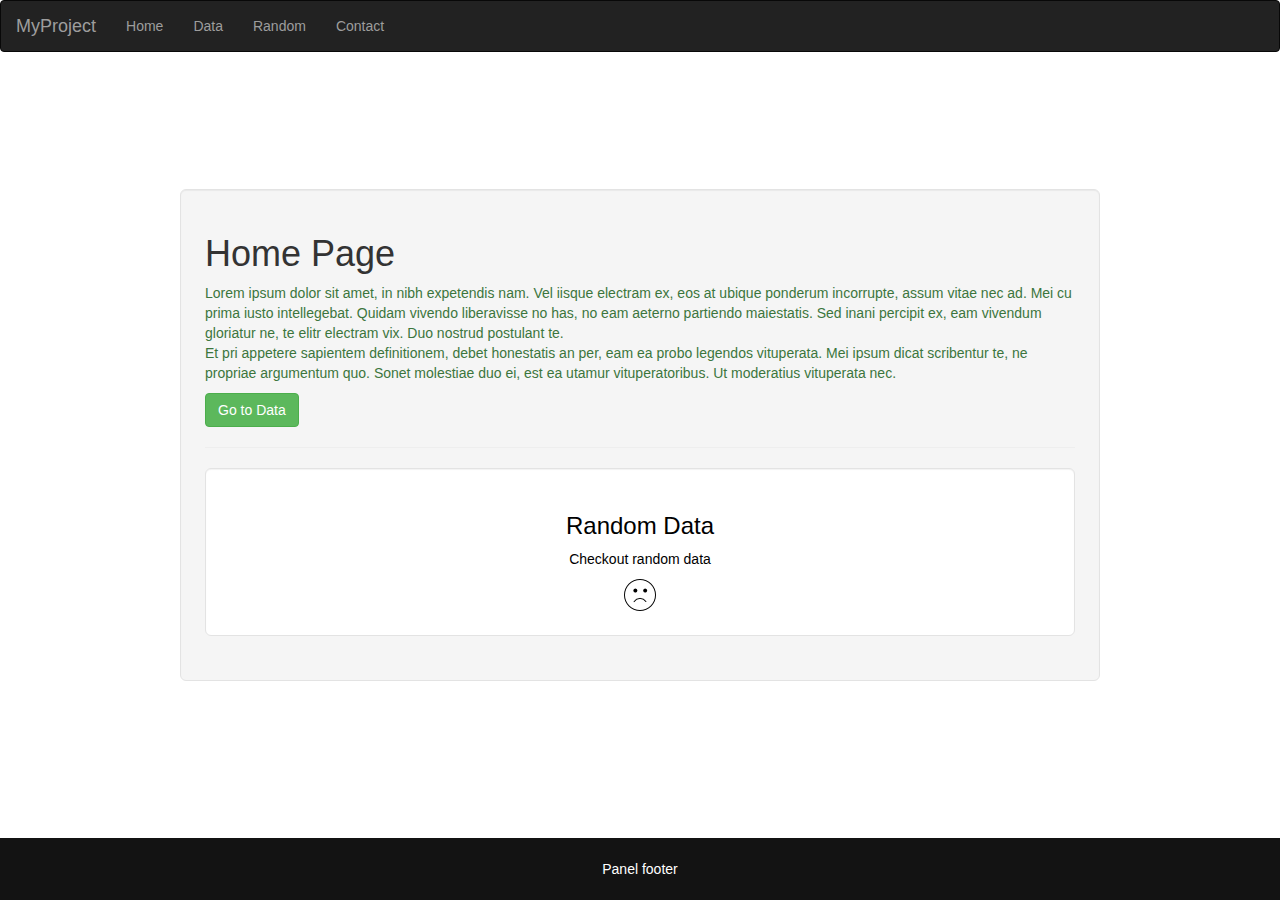
<file: index.html>
<!DOCTYPE html>
<html lang="en">
<head>
    <title>myAngular</title>
    <meta charset="UTF-8">
    <meta name="viewport" content="width=device-width, initial-scale=1.0">
    <meta http-equiv="X-UA-Compatible" content="ie=edge">
    
    <!-- <script src="https://ajax.googleapis.com/ajax/libs/angularjs/1.6.4/angular.min.js"></script>
        <script src="https://ajax.googleapis.com/ajax/libs/angularjs/1.6.4/angular-animate.js"></script> -->
        <link rel="stylesheet" href="./css/bootstrap.css">
        <link rel="stylesheet" href="./css/style.css">
        
        <script src="./js/angular.js"></script>
        <script src="./js/angular-route.min.js"></script>
        <script src="./js/angular-animate.min.js"></script>
        
        <script src="./js/main.js"></script>
    </head>
    <body class="flex-container flex-sb flex-fd-col" ng-app="myapp">
        <noscript>Please enable javascript first.</noscript>
        <div ng-include="'./global/header.html'"></div>
        
        <main ng-view class="flex-container flex-ai-center"></main>
        
        <div ng-include="'./global/footer.html'"></div>
    </body>
</html>
</file>
<file: css/style.css>
body{
    font-family: Verdana, Geneva, Tahoma, sans-serif;
    box-sizing: border-box;
    min-height: 100vh;
}

noscript{
    font-size: 20px;
    text-align: center;
    color: #ff4e4e;
    margin-top: 30%;
    font-weight: bold;
    background-color: black;
    padding: 30px;
}

main{
    min-height: calc( 100vh - 119px );
    overflow: hidden;
    width: 920px;
    margin: 0 auto;
}

main > div{
    width: inherit;
}

.bg-white{
    color: black;
    background-color: white;
}

.red{
    color: red;
}

.green{
    color: green
}

.flex-container{
    display: flex !important;
}

.flex-sa{
    justify-content: space-around;
}

.flex-sb{
    justify-content: space-between;
}

.flex-ai-sa{
    align-items: space-around;
}

.flex-fd-col{
    flex-direction: column;
}

.flex-jc-center{
    justify-content: center;
}

.flex-ai-center{
    align-items: center;
}

footer > .panel{
    background-color: rgb(19, 19, 19);
    margin-bottom: 0;
    padding: 20px 41px;
    color: white;
    font-size: 14px;
    text-align: center;
    border-radius: 0px;
}

.navbar{
    margin-bottom: 0px !important;
}

/* ANGULAR ANIMATION */
main.ng-enter{
    transition: 0.5s ease-in-out all;
    opacity: 0;
}

main.ng-enter.ng-enter-active{
    opacity: 1;
}
/* 
main.ng-leave{
    transition: 0.5s ease-in-out all;
    transform: translateX(0%);
    opacity: 1;
}

main.ng-leave.ng-leave-active{
    transform: translateX(-100%);
    opacity: 0;
} */

.list li.ng-enter{
    transition: 1s ease-in-out all;
    opacity: 0;
    transform: translateX(40px);
}

.list li.ng-enter.ng-enter-active{
    opacity: 1;
    transform: translateX(0px);
}

.list li.ng-leave{
    transition: 0.3s ease-in-out all;
    opacity: 1;
    transform: translateX(0px);
}

.list li.ng-leave.ng-leave-active{
    opacity: 0;
    transform: translateX(50px);
}

.list li.ng-leave-stagger{
    transition-delay: 0.2s;
    transition-duration: 0;
}
</file>
